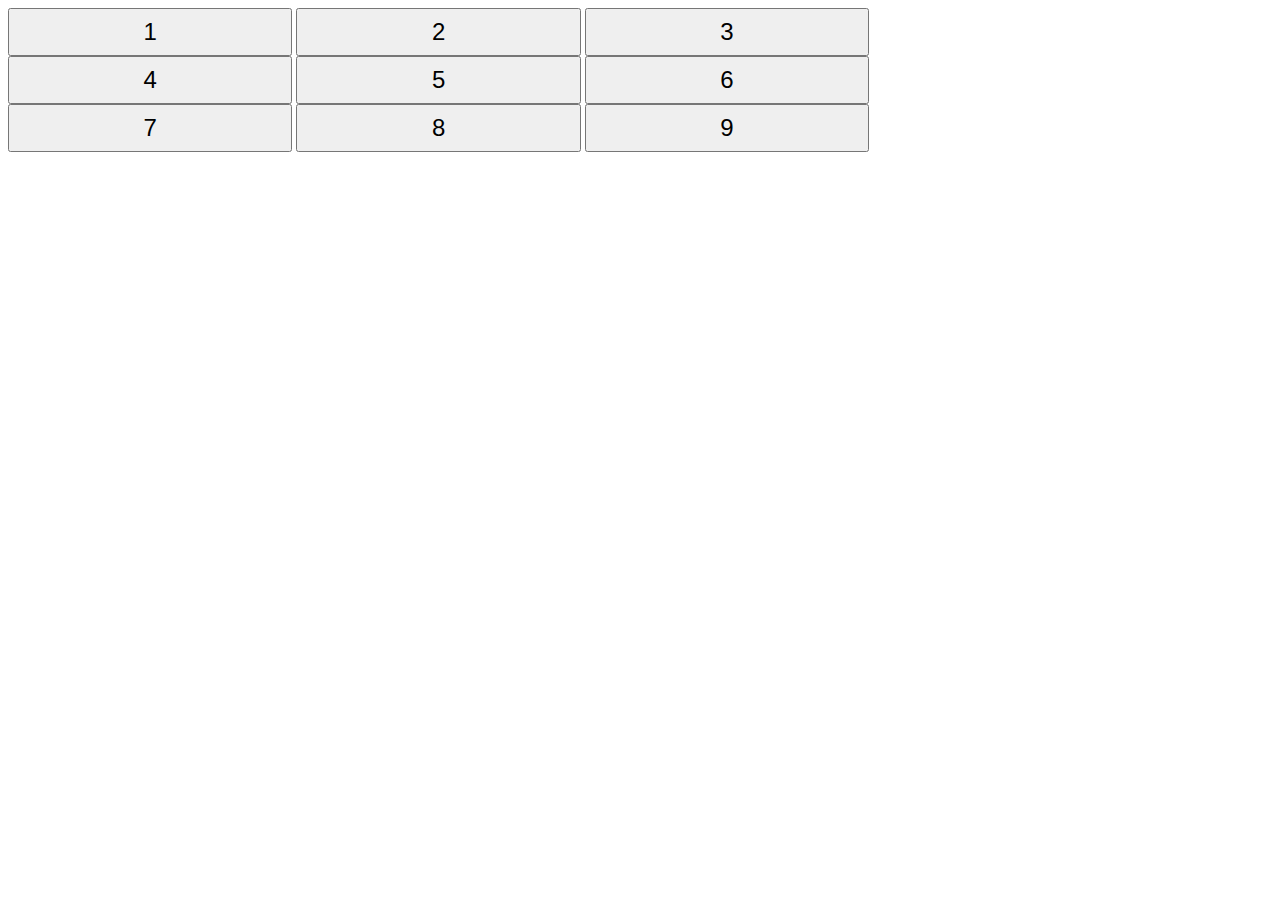
<file: 10 Days of JavaScript/Day 8/Buttons Container/index.html>
<!DOCTYPE html>
<html>
  <head>
    <meta charset="utf-8" />
    <link rel="stylesheet" href="main.css" type="text/css" />
    <title>Buttons Grid</title>
  </head>
  <body>
    <div id="btns" class="buttonContainer">
      <button id="btn1" class="buttonClass">1</button>
      <button id="btn2" class="buttonClass">2</button>
      <button id="btn3" class="buttonClass">3</button>
      <button id="btn4" class="buttonClass">4</button>
      <button id="btn5" class="buttonClass">5</button>
      <button id="btn6" class="buttonClass">6</button>
      <button id="btn7" class="buttonClass">7</button>
      <button id="btn8" class="buttonClass">8</button>
      <button id="btn9" class="buttonClass">9</button>
    </div>
    <script src="submission.js" type="text/javascript"></script>
  </body>
</html>
</file>
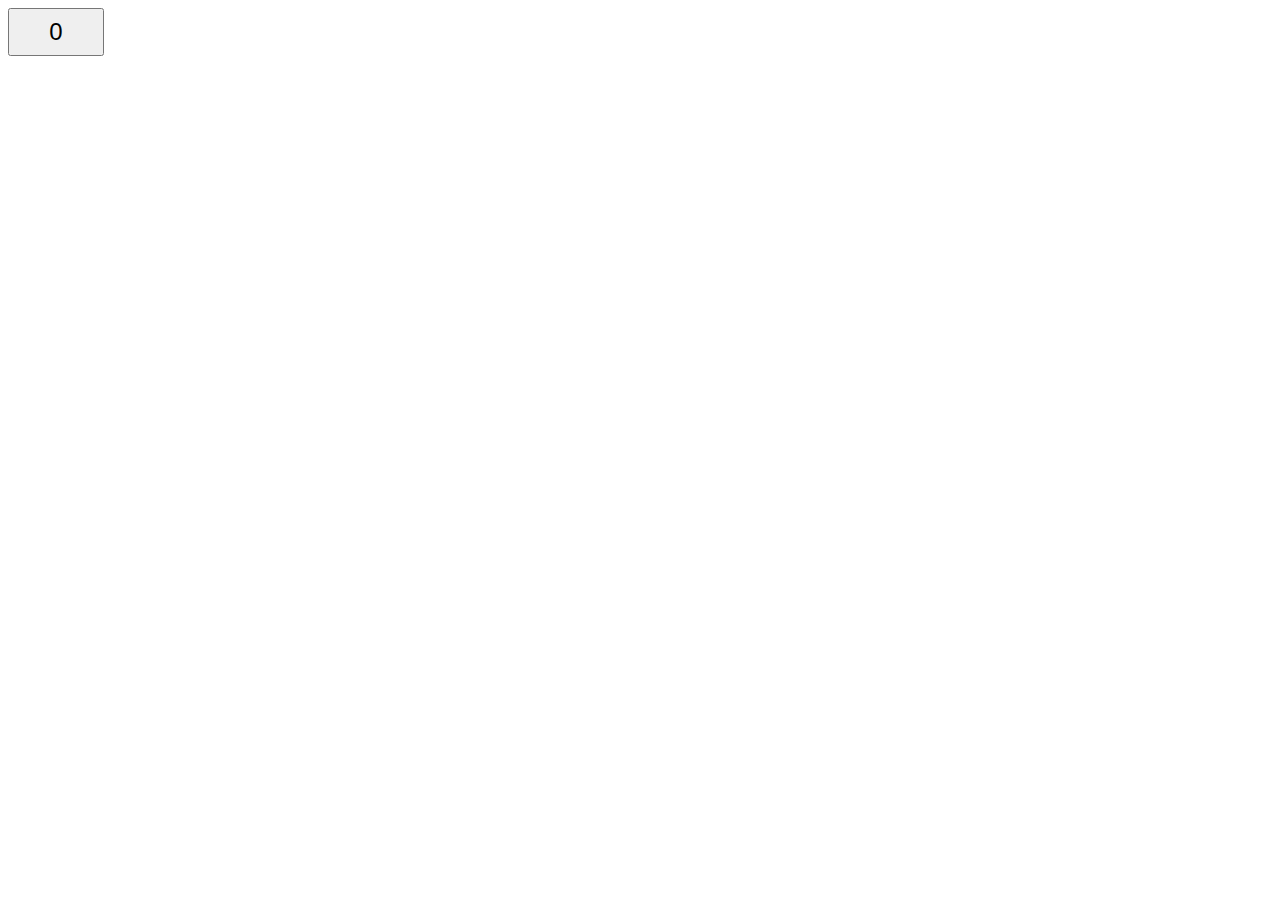
<file: 10 Days of JavaScript/Day 8/Create a Button/index.html>
<!DOCTYPE html>
<html>
  <head>
    <link rel="stylesheet" href="main.css" type="text/css" />
  </head>

  <body>
    <button id="btn">0</button>
    <script src="submission.js" type="text/javascript"></script>
  </body>
</html>
</file>
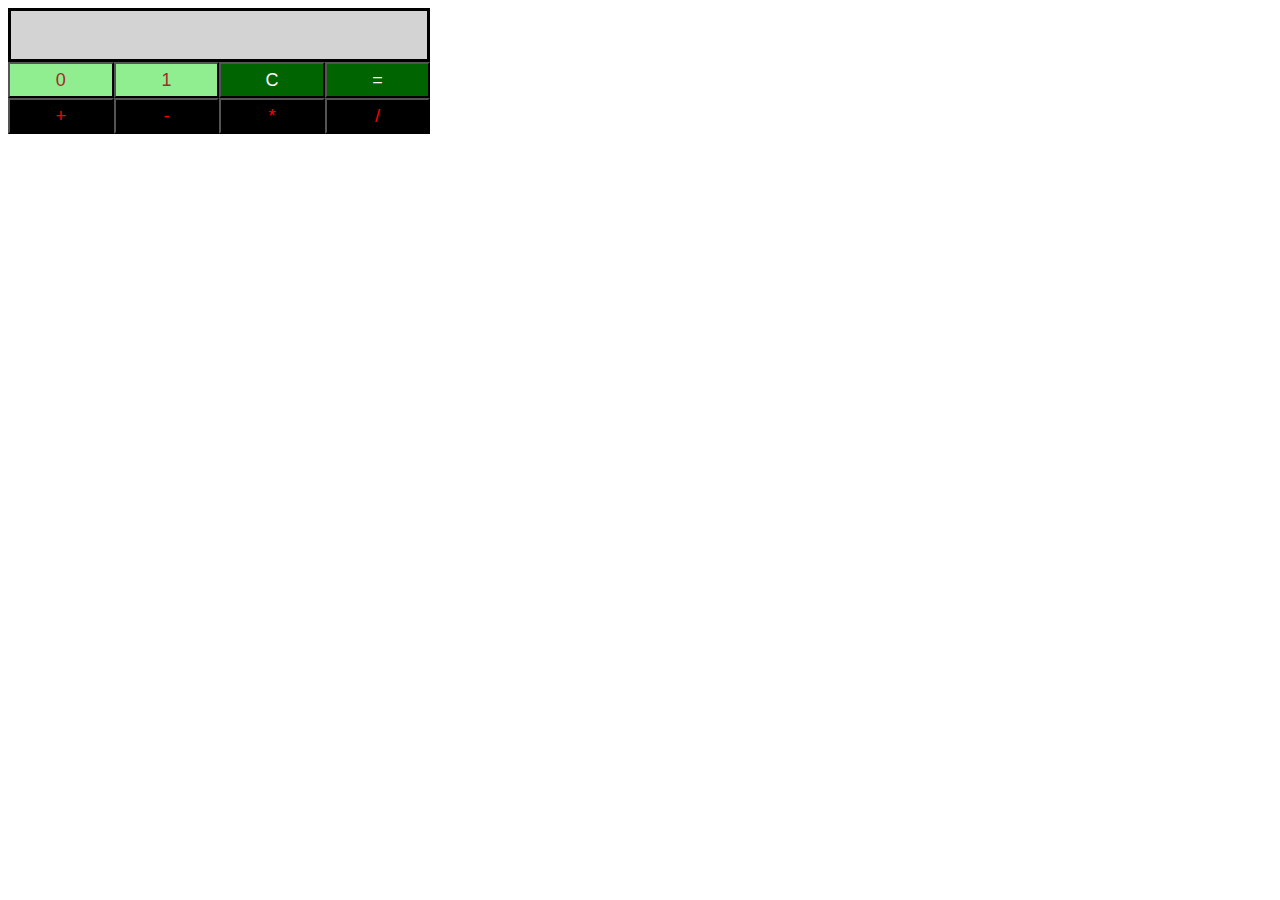
<file: 10 Days of JavaScript/Day 9/Binary Calculator/index.html>
<!-- Enter your HTML code here -->
<!DOCTYPE html>
<html>
  <head>
    <meta charset="utf-8" />
    <link rel="stylesheet" href="main.css" type="text/css" />
    <title>Binary Calculator</title>
  </head>
  <body>
    <div id="res" class="resultClass"></div>
    <div id="btns" class="buttonContainer">
      <button id="btn0" class="buttonClass">0</button>
      <button id="btn1" class="buttonClass">1</button>
      <button id="btnClr" class="buttonClass">C</button>
      <button id="btnEql" class="buttonClass">=</button>
      <button id="btnSum" class="buttonClass">+</button>
      <button id="btnSub" class="buttonClass">-</button>
      <button id="btnMul" class="buttonClass">*</button>
      <button id="btnDiv" class="buttonClass">/</button>
    </div>
    <script src="submission.js" type="text/javascript"></script>
  </body>
</html>
</file>
<file: 10 Days of JavaScript/Day 8/Buttons Container/main.css>
.buttonContainer {
  width: 75%;
}

.buttonClass {
  width: 30%;
  height: 48px;
  font-size: 24px;
}
</file>
<file: 10 Days of JavaScript/Day 8/Create a Button/main.css>
#btn{
  width: 96px;
  height: 48px;
  font-size : 24px;
}
</file>
<file: 10 Days of JavaScript/Day 9/Binary Calculator/main.css>
body {
  width: 33%;
}

#res {
  background-color: lightgray;
  border: solid;
  height: 48px;
  font-size: 20px;
}

#btn0,
#btn1 {
  background-color: lightgreen;
  color: brown;
}

#btnClr,
#btnEql {
  background-color: darkgreen;
  color: white;
}

#btnSum,
#btnSub,
#btnMul,
#btnDiv {
  background-color: black;
  color: red;
}

.buttonClass {
  width: 25%;
  height: 36px;
  font-size: 18px;
  margin: 0px;
  float: left;
}
</file>
